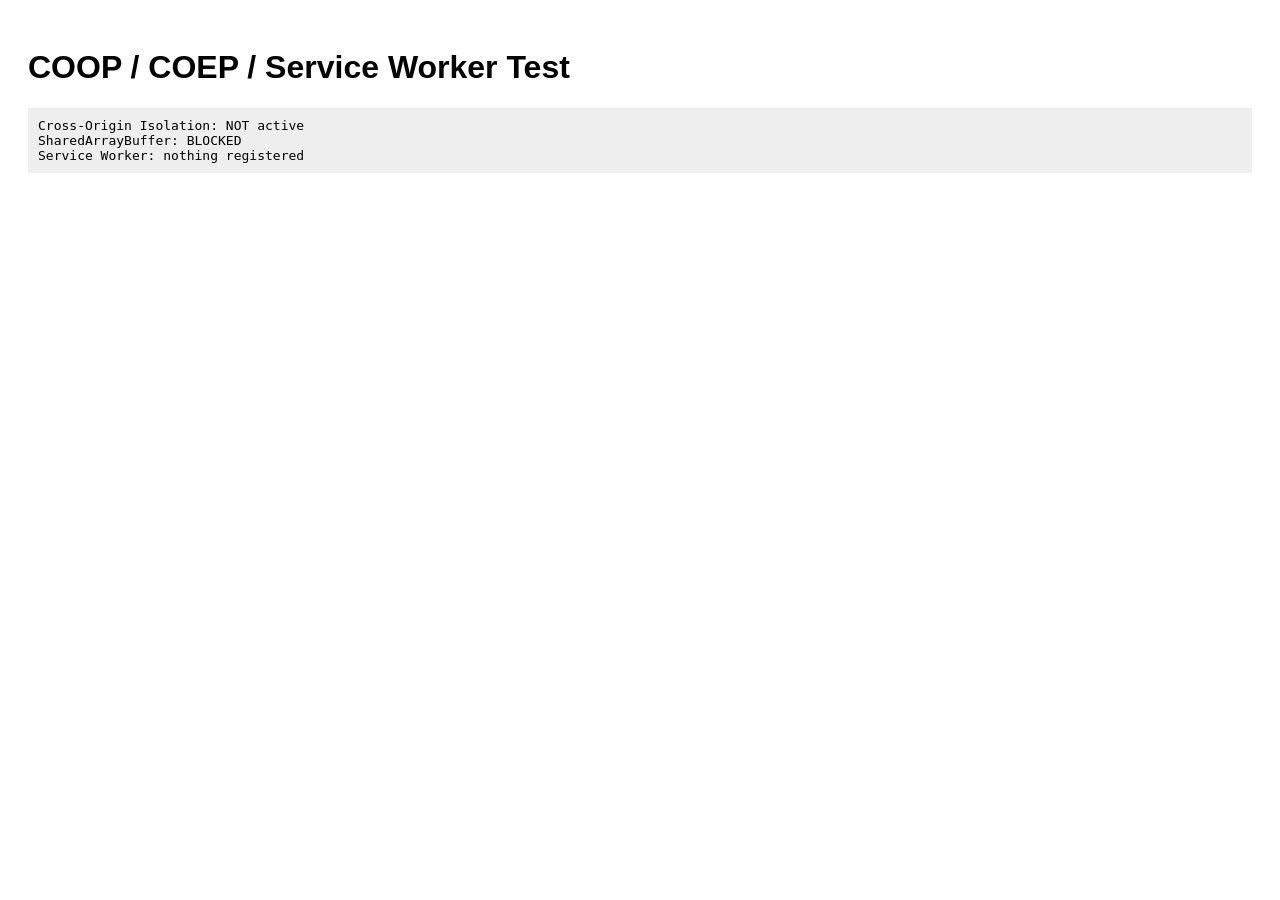
<file: AluLab.Browser/coi-test.html>
﻿<!DOCTYPE html>
<html lang="de">
<head>
<meta charset="UTF-8">
<title>COOP/COEP Test</title>
<style>
body { font-family: sans-serif; padding: 20px; }
pre { background: #eee; padding: 10px; }
</style>
</head>
<body>

<h1>COOP / COEP / Service Worker Test</h1>

<pre id="output">Check…</pre>

<script>
(async () => {
    const out = [];

    // 1. COOP / COEP Header check
    out.push("Cross-Origin Isolation: " + (crossOriginIsolated ? "ACTIVE" : "NOT active"));

    // 2. SharedArrayBuffer-Test
    try {
        new SharedArrayBuffer(8);
        out.push("SharedArrayBuffer: allowed");
    } catch {
        out.push("SharedArrayBuffer: BLOCKED");
    }

    // 3. Service Worker check
    if ('serviceWorker' in navigator) {
        const regs = await navigator.serviceWorker.getRegistrations();
        if (regs.length === 0) {
            out.push("Service Worker: nothing registered");
        } else {
            out.push("Service Worker registered:");
            regs.forEach(r => out.push(" - " + (r.active?.scriptURL || r.scope)));
        }
    } else {
        out.push("Service Worker: not supported");
    }

    document.getElementById("output").textContent = out.join("\n");
})();
</script>

</body>
</html>
</file>
